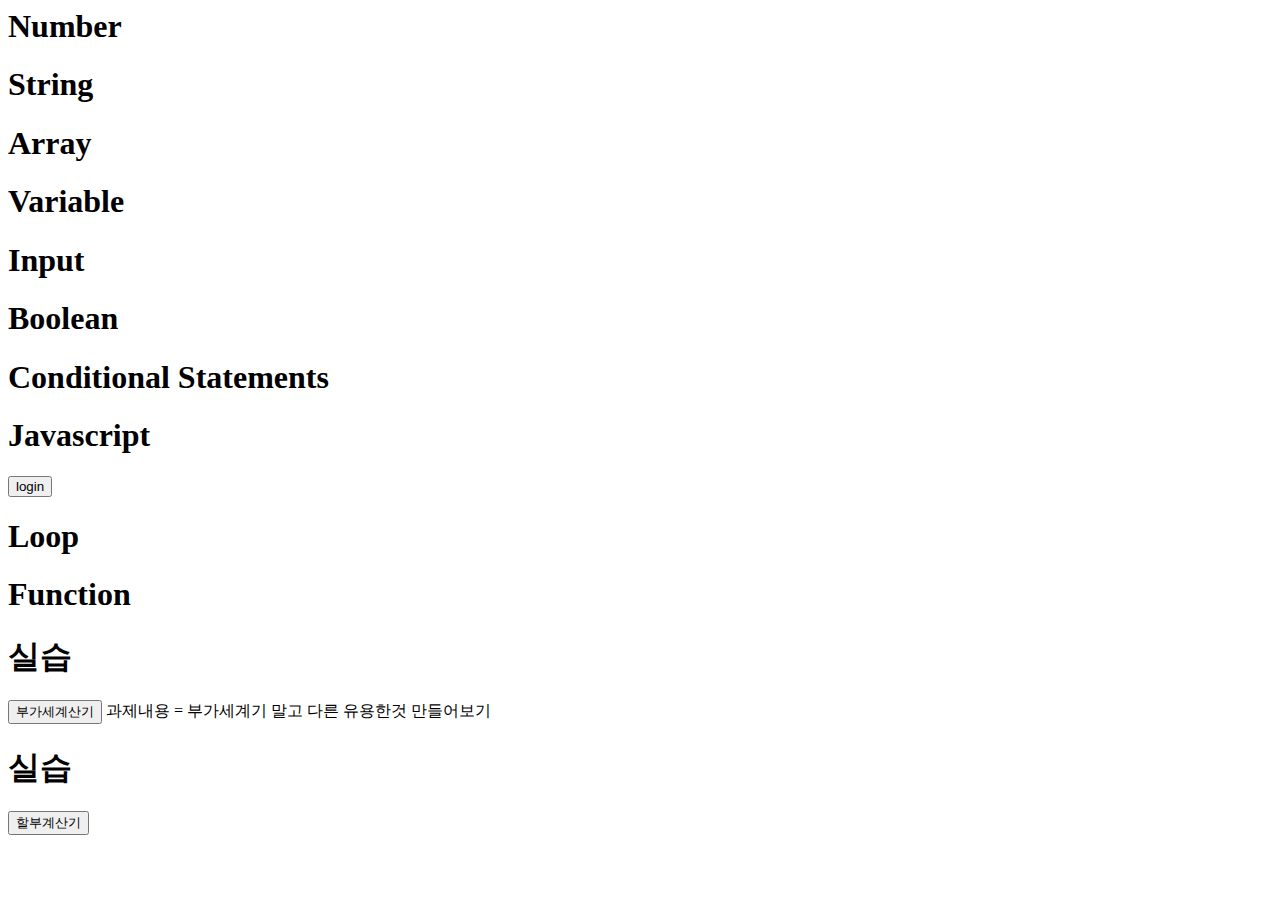
<file: javascript.html>
<html>
    <body>
        <script>
            console.log(1);
            console.log(2);
            console.log(3);
        </script>
        <h1>Number</h1>
        <script>
            console.log(1);
            console.log(1.2);
            console.log(1+1);
            console.log(2-1);
            console.log(2*2);
            console.log(6/2);
            console.log(Math.pow(3,2));
            console.log(Math.random());
        </script>
        <h1>String</h1>
        <script>
            console.log('Hello')
            console.log("Hello")
            console.log(`Hello
            World
            `);
            console.log('Hello'.length)
            console.log('Hell World'.replace('Hell','Hello'))
        </script>
        <h1>Array</h1>
        <script>
            let member = ['Koo', 'Sung', 'Bon']
            console.log(member[0])
        </script>
        <h1>Variable</h1>
        <script>
            let a=1;           
        </script>
        <h1>Input</h1>
        <script>
            가격 = prompt('가격?')
            부가가치세 = 0.1
            alert(가격*부가가치세)            
        </script>
        <h1>Boolean
            <script>
                console.log(true);
                console.log(false);
                console.log(1===1); ////true
                console.log(1===2); ////false
                console.log(1>2);   ////false
                console.log(1<2);   ////true         
            </script>
        </h1>
        <h1>Conditional Statements</h1>
        <script>
            console.log(1);
            if(false){
                console.log(2.1);
                console.log(3.1);
            } else {
                console.log(2.2);
                console.log(3.2);
            }
            console.log(4);
        </script>
        <h1>Javascript</h1>
        <input type="button" value="login" onclick="
            let input_id=prompt('아이디를 입력해주세요');
            if(input_id==='본') {
                alert('안녕하세요')
            } else {
                alert('누구십니까?')
            }
        ">
        <h1>Loop</h1>
        <script>
            member = ['egoing','duru']
            for(let i=0; i<member.lengh; i=i+1) {
                document.write('<li>'+member[i]+'</li>');
            } 
        
            member = {name:'egoing', city:'seoul'}
        </script>
        <h1>Function</h1>
        <script>
            function sum(left, right) {
                return left+right;
            }
            console.log(sum(10,20));
        </script>
        <h1>실습</h1>
        <input type="button" value="부가세계산기" onclick="
            let 가격 = Number(prompt('가격?')); //number = 정수
            alert(가격*0.1);
        ">
        과제내용 = 부가세계기 말고 다른 유용한것 만들어보기
        <h1>실습</h1>
        <input type="button" value="할부계산기" onclick="
            let 원금 = Number(prompt('원금?'));
                개월수 = Number(prompt('개월수?'));
                이자 = Number(prompt('이자율?'));
            alert((원금/개월수)*이자)
            ">
    </body>
</html>
</file>
